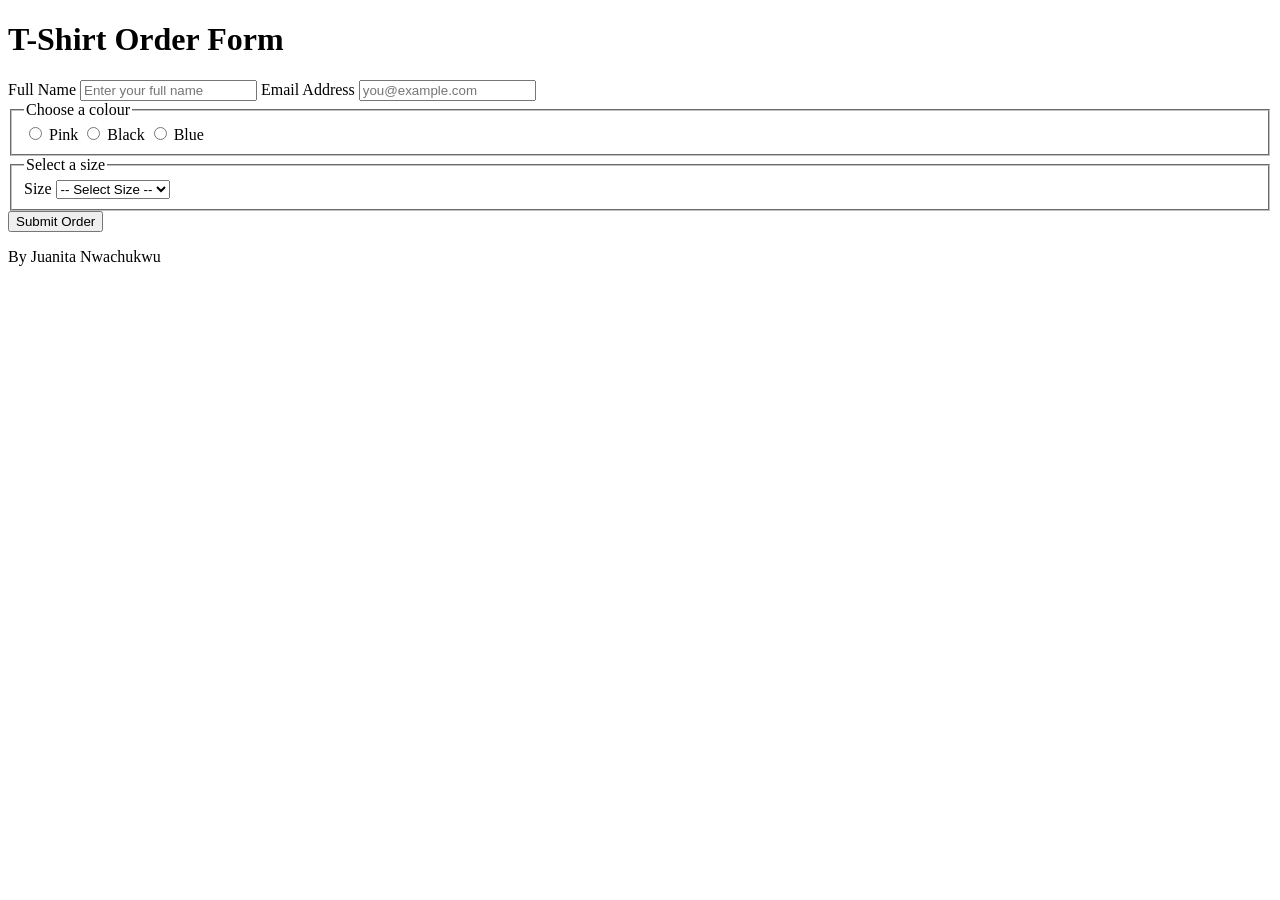
<file: Form-Controls/index.html>
<!DOCTYPE html>
<html lang="en">

  <head>
    <meta charset="utf-8">
    <meta http-equiv="X-UA-Compatible" content="IE=edge">
    <title>My form exercise</title>
    <meta name="description" content="">
    <meta name="viewport" content="width=device-width, initial-scale=1">
  </head>
  <body>
    <!--
      FORM REQUIREMENTS:
      1. Collect customer's full name
         - Must be at least 2 characters long
         - Cannot be empty

      2. Collect customer's email
         - Must be a valid email format
         - Field is required

      3. Choose T-shirt colour
         - Must select ONE option only
         - Only 3 allowed options provided
         - Cannot enter custom colours

      4. Choose T-shirt size
         - Must select ONE option
         - Options: XS, S, M, L, XL, XXL
         - Field is required

      5. All fields required before submission

      6. No JavaScript allowed... only HTML form validation
     -->
  <header>
    <h1>T-Shirt Order Form</h1>
  </header>

  <main>
    <form>

      <!-- Name -->
      <label for="name">Full Name</label>
      <input
        type="text"
        id="name"
        name="name"
        placeholder="Enter your full name"
        required
        minlength="2"
        pattern=".*\S.*\S.*"
      >

      <!-- Email -->
      <label for="email">Email Address</label>
      <input
        type="email"
        id="email"
        name="email"
        placeholder="you@example.com"
        required
      >

      <!-- Colour Selection -->
      <fieldset>
        <legend>Choose a colour</legend>

        <label>
          <input
            type="radio"
            name="colour"
            value="pink"
            required
          >
          Pink
        </label>

        <label>
          <input
            type="radio"
            name="colour"
            value="black"
          >
          Black
        </label>

        <label>
          <input
            type="radio"
            name="colour"
            value="blue"
          >
          Blue
        </label>
      </fieldset>

      <!-- Size Selection -->
      <fieldset>
        <legend>Select a size</legend>

        <label for="size">Size</label>

        <select
          id="size"
          name="size"
          required
        >
          <option value="">-- Select Size --</option>
          <option value="XS">XS</option>
          <option value="S">S</option>
          <option value="M">M</option>
          <option value="L">L</option>
          <option value="XL">XL</option>
          <option value="XXL">XXL</option>
        </select>
      </fieldset>

      <!-- Submit Button -->
      <button type="submit">Submit Order</button>

    </form>
  </main>

  <footer>
    <p>By Juanita Nwachukwu</p>
  </footer>

</body>
</html>
</file>
